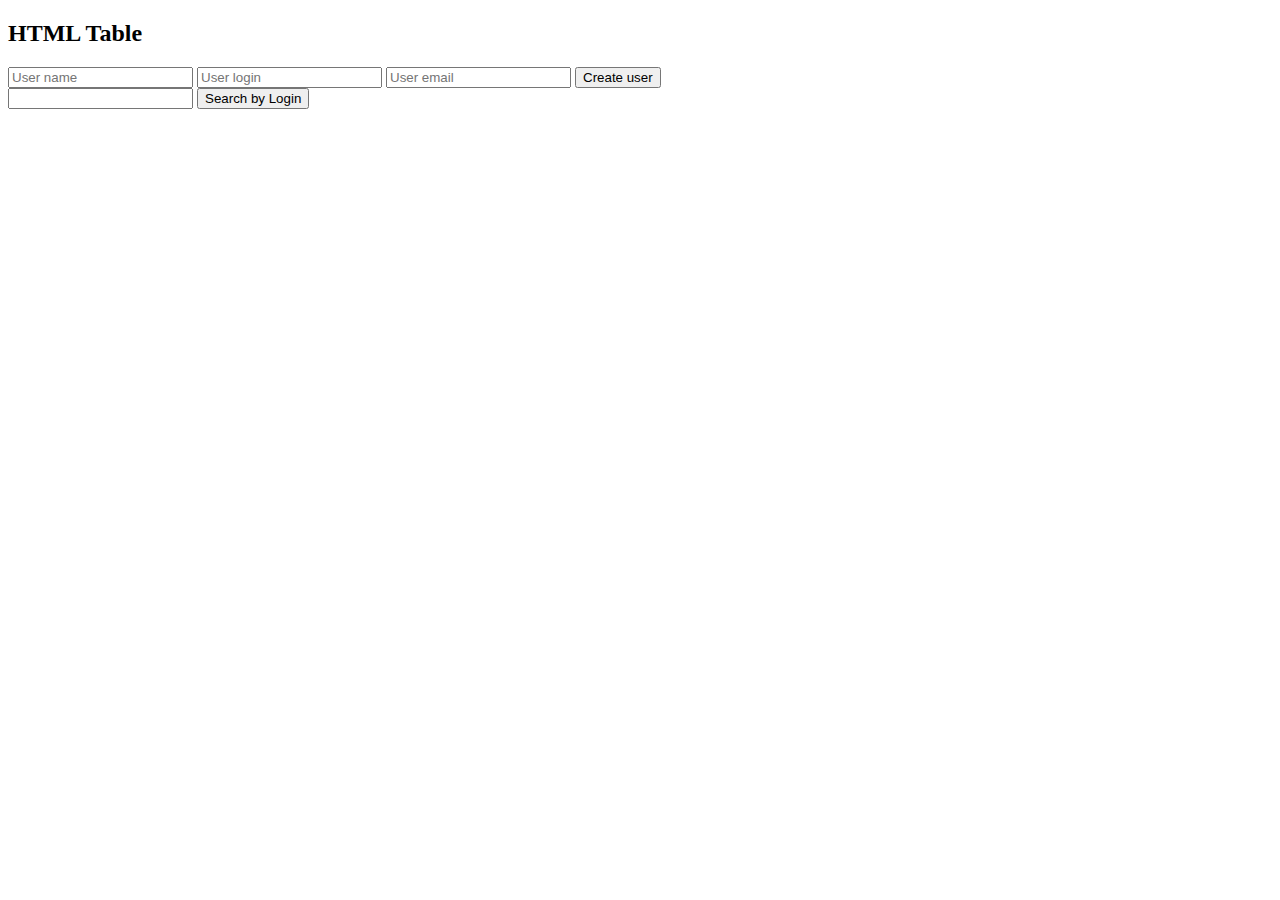
<file: src/main/resources/templates/index.html>
<!DOCTYPE html>
<html lang="en" xmlns:th="http://www.thymeleaf.org">
<head>
    <link th:href="@{/static/css/bootstrap.min.css}" th:rel="stylesheet" type="text/css"/>
    <link th:href="@{/static/css/style.css}" th:rel="stylesheet" type="text/css"/>
<!--    <link href="../static/css/bootstrap.min.css">-->
<!--    <link href="../static/css/style.css">-->
    <style>
        table {
            font-family: arial, sans-serif;
            border-collapse: collapse;
            width: 100%;
        }

        td, th {
            border: 1px solid #dddddd;
            text-align: left;
            padding: 8px;
        }

        tr:nth-child(even) {
            background-color: #dddddd;
        }
    </style>
</head>
<body>

<h2>HTML Table</h2>

<table id="usersList">

</table>

<form action="#">
    <input id="user_name" placeholder="User name">
    <input id="user_login" placeholder="User login">
    <input id="user_email" placeholder="User email">
    <button onclick="createUser()">Create user</button>
</form>

<input id="search_field">
<button onclick="searchByLogin()">Search by Login</button>
<script>
    function searchByLogin() {
        var login = document.getElementById("search_field").value;
        var xhttp = new XMLHttpRequest();
        xhttp.onreadystatechange = function () {
            if (this.readyState == 4 && this.status == 200) {
                var user = JSON.parse(this.responseText);
                var html = '<tr>\n' +
                    '        <th>User id</th>\n' +
                    '        <th>User name</th>\n' +
                    '        <th>User login</th>\n' +
                    '        <th>User email</th>\n' +
                    '        <th>Delete</th>\n' +
                    '    </tr>';
                html = html + '<tr><td>' + user.id + '</td>\n' +
                    '        <td>' + user.name + '</td>\n' +
                    '        <td>' + user.login + '</td>\n' +
                    '        <td>' + user.email + '</td>' +
                    '        <td><button onclick="deleteUser(' + user.id + ')">Delete</button></td></tr>';
                document.getElementById("usersList").innerHTML = html;
            }
        };
        xhttp.open("GET", "http://localhost:8080/users/findByLogin?login=" + login, true);
        xhttp.send();
    }

    function deleteUser(userId) {
        var xhttp = new XMLHttpRequest();
        xhttp.open("DELETE", "http://localhost:8080/users/delete/" + userId, true);
        xhttp.send();
    }

    function createUser() {
        var userName = document.getElementById("user_name").value;
        var userLogin = document.getElementById("user_login").value;
        var userEmail = document.getElementById("user_email").value;

        var xmlhttp = new XMLHttpRequest();   // new HttpRequest instance
        xmlhttp.open("POST", "http://localhost:8080/users/save");
        xmlhttp.setRequestHeader("Content-Type", "application/json");
        xmlhttp.send(JSON.stringify({name: userName, login: userLogin, email: userEmail}));

        loadUsers();
    }

    function loadUsers() {
        var xhttp = new XMLHttpRequest();
        xhttp.onreadystatechange = function () {
            if (this.readyState == 4 && this.status == 200) {
                var users = JSON.parse(this.responseText);
                var html = '<tr>\n' +
                    '        <th>User id</th>\n' +
                    '        <th>User name</th>\n' +
                    '        <th>User surname</th>\n' +
                    '        <th>User login</th>\n' +
                    '        <th>User age</th>\n' +
                    '        <th>Delete</th>\n' +
                    '    </tr>';
                for (var i = 0; i < users.length; i++) {
                    var user = users[i];
                    console.log(user);
                    html = html + '<tr><td>' + user.id + '</td>\n' +
                        '        <td>' + user.name + '</td>\n' +
                        '        <td>' + user.surname + '</td>\n' +
                        '        <td>' + user.login + '</td>' +
                        '        <td>' + user.age + '</td>' +
                        '        <td><button class="btn btn-danger" onclick="deleteUser(' + user.id + ')">Delete</button></td></tr>';

                }
                document.getElementById("usersList").innerHTML = html;
            }
        };
        xhttp.open("GET", "http://localhost:8080/users/findAll", true);
        xhttp.send();
    }

    loadUsers();
</script>
</body>
</html>
</file>
<file: src/main/resources/static/css/style.css>
.header-top-line {
    height: 25px;
    background-color: #009f88;
}

.header-menu-logo {
    color: #4A4A4A !important;
}

.header-menu-logo > img {
    height: 38px;
}

.header-menu {
    background: #ffffff !important;
}

.header-bottom-line {
    height: 1px;
    background-color: #009f88;
    opacity: 0.2;
}

button::-moz-focus-inner {
    border: 0 !important;
}

::-moz-focus-outer, ::-moz-focus-inner {
    border: 0 !important;
    padding: 0 !important;
}

.btn, .btn:focus, .btn:active {
    border: 0;
    box-shadow: none;
}

.btn-primary:not(:disabled):not(.disabled):active:focus, .show > .btn-primary.dropdown-toggle:focus {
    box-shadow: none;
}

.dropdown-item:focus {
    outline: 0;
}

.dropdown-item:active {
    background-color: #009f88;
}

.form-control:focus {
    border-color: #009f88 !important;
    box-shadow: 0 0 0 0.2rem rgba(22, 184, 76, 0.3);
}

.wrapper {
    width: 100%;
}

.nav {
    background-color: #009f88 !important;
}

.datasource-error-notification {
    background-color: red;
    color: white;
    height: 25px;
    text-align: center;
    font-size: 14px;
}

#side-menu {
    min-width: 270px;
    max-width: 270px;
    background: #009f88;
    -webkit-transition: all 0.3s;
    -o-transition: all 0.3s;
    transition: all 0.3s;
    position: relative;
}

#side-menu.active {
    margin-left: -270px;
}

#side-menu ul li a {
    padding: 10px 0;
    display: block;
    color: rgba(255, 255, 255, 0.6);
    border-bottom: 1px solid rgba(255, 255, 255, 0.1);
}

#side-menu ul li a:hover {
    color: #fff;
}

#side-menu ul li.active > a {
    background: transparent;
    color: #fff;
}

@media (max-width: 992px) {
    #side-menu {
        margin-left: -270px;
    }

    #side-menu.active {
        margin-left: 0;
    }
}

#side-menu .custom-menu {
    display: inline-block;
    position: absolute;
    top: 40vh;
    right: 0;
    margin-right: -20px;
    -webkit-transition: 0.3s;
    -o-transition: 0.3s;
    transition: 0.3s;
}

#side-menu .custom-menu .btn {
    width: 60px;
    height: 60px;
    border-radius: 50%;
    position: relative;
}

#side-menu .custom-menu .btn i {
    margin-right: -40px;
    font-size: 14px;
}

#side-menu .custom-menu .btn.btn-primary {
    background: transparent;
    border-color: transparent;
}

#side-menu .custom-menu .btn.btn-primary:after {
    z-index: -1;
    position: absolute;
    top: 0;
    left: 0;
    right: 0;
    bottom: 0;
    content: '';
    -webkit-transform: rotate(45deg);
    -ms-transform: rotate(45deg);
    transform: rotate(45deg);
    background: #009f88;
    border-radius: 10px;
}

#side-menu .custom-menu .btn.btn-primary:hover, #side-menu .custom-menu .btn.btn-primary:focus {
    background: transparent !important;
    border-color: transparent !important;
}

a[data-toggle="collapse"] {
    position: relative;
}

@media (max-width: 992px) {
    #side-menu-collapse-button span {
        display: none;
    }
}

.side-sub-menu-list {
    list-style-type: none;
}

.card-body {
    background-color: #009f88 !important;
}

#content {
    width: 100%;
    padding: 0;
    min-height: calc(100vh - 90px);
    -webkit-transition: all 0.3s;
    -o-transition: all 0.3s;
    transition: all 0.3s;
}

.page-title {
    border-bottom: 1px solid rgba(0, 159, 136, 0.2);
    margin-top: -40px;
    margin-bottom: 20px;
}

.page-title > p {
    opacity: 0.5;
    font-size: 2rem !important;
}

.compit-label {
    cursor: default;
    color: #009f88;
    position: fixed;
    bottom: 0;
    right: 30px;
    opacity: 0.5;
    -moz-user-select: none; /* Firefox */
    -ms-user-select: none; /* Internet Explorer */
    -webkit-user-select: none; /* Chrome, Safari, and Opera */
    -webkit-touch-callout: none; /* Disable Android and iOS callouts*/
}

#users-table tbody tr {
    cursor: pointer;
}

#users-table tbody tr:not(.selected):hover {
    cursor: pointer;
    background-color: rgba(0, 159, 136, 0.8);
    color: #ffffff;
}

.users-page-buttons > button {
    background-color: #009f88;
    color: #ffffff;
}

.users-page-buttons > button:hover {
    background-color: #009f88;
    color: #ffffff;
    opacity: 0.9;
}

.users-page-buttons > button[disabled]:hover {
    color: #ffffff!important;
    background-color: #009f88;
    opacity: .65
}

.create-user-modal-content > form {
    margin-top: 5px;
}

.create-user-modal-header {
    background-color: #009f88;
    color: #ffffff;
}

.create-user-modal-header > button {
    outline: 0;
}

.create-user-modal-close-cross {
    color: #ffffff;
}

.create-user-submit-button {
    background-color: #009f88;
    color: #ffffff;
}

.create-user-submit-button:hover {
    background-color: #009f88;
    color: #ffffff;
    opacity: 0.9;
}

.ldap-users-submit-button {
    background-color: #009f88;
    color: #ffffff;
}

.ldap-users-submit-button:hover {
    background-color: #009f88;
    color: #ffffff;
    opacity: 0.9;
}

.ldap-users-modal-content > form {
    margin-top: 5px;
}

.ldap-users-modal-header {
    background-color: #009f88;
    color: #ffffff;
}

.ldap-users-modal-header > button {
    outline: 0;
}

.ldap-users-modal-close-cross {
    color: #ffffff;
}

.ldap-users-modal-button {
    opacity: 0.9;
    text-decoration: underline;
}

.ldap-users-modal-button:hover {
    text-decoration: underline;
    opacity: 0.7;
}

.ldap-users-modal-left-panel {
    height: 350px;
    padding-right: 0 !important;
    padding-left: 0 !important;
    word-wrap: break-word;
    overflow-y: scroll;
    border-radius: 5px;
    border: 1px solid rgba(0, 159, 136, 0.2);
}

.ldap-users-modal-left-list .list-group-item {
    padding: 5px 0 5px 10px !important;
    border: 1px solid #ffffff;
}

.ldap-users-modal-left-list .list-group-item:hover {
    background-color: rgba(0, 159, 136, 0.8);
    color: #ffffff;
    cursor: pointer;
}

.ldap-users-modal-left-list .pressed {
    background-color: rgba(0, 159, 136, 0.8);
    color: #ffffff;
    border: 1px solid rgba(0, 159, 136, 0.8)!important;

}

.ldap-users-modal-right-panel {
    height: 350px;
    padding-right: 0 !important;
    padding-left: 0 !important;
    word-wrap: break-word;
    overflow-y: scroll;
    border-radius: 5px;
    border: 1px solid rgba(0, 159, 136, 0.2);
}

.ldap-users-modal-right-list .list-group-item {
    padding: 5px 0 5px 10px !important;
    border: 1px solid #ffffff;
}

.ldap-users-modal-right-list .list-group-item:hover {
    background-color: rgba(0, 159, 136, 0.8);
    color: #ffffff;
    cursor: pointer;
}

.ldap-users-modal-right-list .pressed {
    background-color: rgba(0, 159, 136, 0.8);
    color: #ffffff;
    border: 1px solid rgba(0, 159, 136, 0.8)!important;
}

.ldap-users-modal-move-to-left-button, .ldap-users-modal-move-to-right-button {
    margin-left: -100%;
    background-color: rgba(0, 159, 136, 0.8);
    color: #ffffff;
}

.ldap-users-modal-move-to-left-button:hover, .ldap-users-modal-move-to-right-button:hover {
    color: #ffffff;
}

.ldap-users-modal-move-all-to-left-button, .ldap-users-modal-move-all-to-right-button {
    margin-left: -100%;
    background-color: rgba(0, 159, 136, 0.8);
    color: #ffffff;
    padding: .375rem .4rem!important;
}

.ldap-users-modal-move-all-to-right-button {
    margin-top: 80px;
}

.ldap-users-modal-move-to-right-button {
    margin-top: 5px;
}

.ldap-users-modal-move-to-left-button {
    margin-top: 20px;
}

.ldap-users-modal-move-all-to-left-button {
    margin-top: 5px;
}

.ldap-users-modal-move-all-to-left-button:hover, .ldap-users-modal-move-all-to-right-button:hover {
    color: #ffffff;
}

.ldap-users-modal-bottom {
    margin-top: 25px;
}

.ldap-users-load, .ldap-users-spinner {
    text-align: center;
}

.ldap-users-spinner {
    display: none;
}

.load-ldap-user-modal {

}

.load-ldap-user-content {}

.load-ldap-user-header {
    background-color: #009f88;
    color: #ffffff;
}

.load-ldap-user-header > button {
    outline: 0;
}

.load-ldap-user-title {}

.load-ldap-user-close-cross {
    color: #ffffff;
}

.load-ldap-user-close-cross:hover {
    color: #ffffff;
    opacity: 0.9;
}

.load-ldap-user-body {}

.load-ldap-user-bottom {}

.load-ldap-user-modal-yes-button {
    border: 1px solid rgba(0, 159, 136, 0.9);
    background-color: #ffffff;
    color: #009f88;
}

.load-ldap-user-modal-yes-button:hover {
    border: 1px solid rgba(0, 159, 136, 0.9);
    background-color: #ffffff;
    color: #009f88;
}

.load-ldap-user-modal-yes-button:focus {
    border: 1px solid rgba(0, 159, 136, 0.9);
    background-color: #ffffff;
    color: #009f88;
}

.load-ldap-user-modal-no-button {
    border: 1px solid rgba(0, 159, 136, 0.9);
    background-color: #ffffff;
    color: #009f88;
}

.load-ldap-user-modal-no-button:hover {
    border: 1px solid rgba(0, 159, 136, 0.9);
    background-color: #ffffff;
    color: #009f88;
}

.load-ldap-user-modal-no-button:focus {
    border: 1px solid rgba(0, 159, 136, 0.9);
    background-color: #ffffff;
    color: #009f88;
}

.load-ldap-user-modal-cancel-button {
    background-color: #009f88;
    color: #ffffff;
}

.load-ldap-user-modal-cancel-button:hover {
    background-color: #009f88;
    color: #ffffff;
    opacity: 0.9;
}

.load-ldap-user-modal-cancel-button:focus {
    background-color: #009f88;
    color: #ffffff;
    opacity: 0.9;
}



.user-role-modal-content > form {
    margin-top: 5px;
}

.user-role-modal-header {
    background-color: #009f88;
    color: #ffffff;
}

.user-role-modal-header > button {
    outline: 0;
}

.user-role-modal-close-cross {
    color: #ffffff;
}

.user-role-modal-left-panel {
    height: 350px;
    padding-right: 0 !important;
    padding-left: 0 !important;
    word-wrap: break-word;
    overflow-y: scroll;
    border-radius: 5px;
    border: 1px solid rgba(0, 159, 136, 0.2);
}

.user-role-modal-left-list .list-group-item {
    padding: 5px 0 5px 10px !important;
    border: 1px solid #ffffff;
}

.user-role-modal-left-list .list-group-item:hover {
    background-color: rgba(0, 159, 136, 0.8);
    color: #ffffff;
    cursor: pointer;
}

.user-role-modal-left-list .pressed {
    background-color: rgba(0, 159, 136, 0.8);
    color: #ffffff;
    border: 1px solid rgba(0, 159, 136, 0.8)!important;
}

.user-role-modal-right-panel {
    height: 350px;
    padding-right: 0 !important;
    padding-left: 0 !important;
    word-wrap: break-word;
    overflow-y: scroll;
    border-radius: 5px;
    border: 1px solid rgba(0, 159, 136, 0.2);
}

.user-role-modal-right-list .list-group-item {
    padding: 5px 0 5px 10px !important;
    border: 1px solid #ffffff;
}

.user-role-modal-right-list .list-group-item:hover {
    background-color: rgba(0, 159, 136, 0.8);
    color: #ffffff;
    cursor: pointer;
}

.user-role-modal-right-list .pressed {
    background-color: rgba(0, 159, 136, 0.8);
    color: #ffffff;
    border: 1px solid rgba(0, 159, 136, 0.8)!important;
}

.user-role-modal-move-to-left-button, .user-role-modal-move-to-right-button {
    margin-left: -100%;
    background-color: rgba(0, 159, 136, 0.8);
    color: #ffffff;
}

.user-role-modal-move-to-left-button:hover, .user-role-modal-move-to-right-button:hover {
    color: #ffffff;
}

.user-role-modal-move-all-to-left-button, .user-role-modal-move-all-to-right-button {
    margin-left: -100%;
    background-color: rgba(0, 159, 136, 0.8);
    color: #ffffff;
    padding: .375rem .4rem!important;
}

.user-role-modal-move-all-to-right-button {
    margin-top: 80px;
}

.user-role-modal-move-to-right-button {
    margin-top: 5px;
}

.user-role-modal-move-to-left-button {
    margin-top: 20px;
}

.user-role-modal-move-all-to-left-button {
    margin-top: 5px;
}

.user-role-modal-move-all-to-left-button:hover, .user-role-modal-move-all-to-right-button:hover {
    color: #ffffff;
}

.user-role-modal-bottom {
    margin-top: 25px;
}

.user-role-submit-button {
    background-color: #009f88;
    color: #ffffff;
}

.user-role-submit-button:hover {
    background-color: #009f88;
    color: #ffffff;
    opacity: 0.9;
}

.system-settings-submit-button {
    background-color: #009f88;
    color: #ffffff;
}

.system-settings-submit-button:hover {
    background-color: #009f88;
    color: #ffffff;
    opacity: 0.9;
}


#roles-table tbody tr {
    cursor: pointer;
}

#roles-table tbody tr:not(.selected):hover {
    cursor: pointer;
    background-color: rgba(0, 159, 136, 0.8);
    color: #ffffff;
}

.selected {
    background-color: rgba(0, 159, 136, 1);
    color: #ffffff;
}

.roles-page-buttons > button {
    background-color: #009f88;
    color: #ffffff;
}

.roles-page-buttons > button[disabled]:hover {
    color: #ffffff!important;
    opacity: .65
}

.roles-page-buttons > button:hover {
    background-color: #009f88;
    color: #ffffff;
    opacity: 0.9;
}

.create-role-modal-content > form {
    margin-top: 5px;
}

.create-role-modal-header {
    background-color: #009f88;
    color: #ffffff;
}

.create-role-modal-header > button {
    outline: 0;
}

.create-role-modal-close-cross {
    color: #ffffff;
}

.create-role-submit-button {
    background-color: #009f88;
    color: #ffffff;
}

.create-role-submit-button:hover {
    background-color: #009f88;
    color: #ffffff;
    opacity: 0.9;
}


.edit-role-modal-content > form {
    margin-top: 5px;
}

.edit-role-modal-header {
    background-color: #009f88;
    color: #ffffff;
}

.edit-role-modal-header > button {
    outline: 0;
}

.edit-role-modal-close-cross {
    color: #ffffff;
}

.edit-role-submit-button {
    background-color: #009f88;
    color: #ffffff;
}

.edit-role-submit-button:hover {
    background-color: #009f88;
    color: #ffffff;
    opacity: 0.9;
}

.system-setting-submit-button {
    background-color: #009f88;
    color: #ffffff;
}

.system-setting-submit-button:hover {
    background-color: #009f88;
    color: #ffffff;
    opacity: 0.9;
}

.settings-page-delimiter {
    border-bottom: 1px solid rgba(0, 159, 136, 0.2);
    margin: 25px;
}

#nsi-table tbody tr:hover {
    cursor: pointer;
}

.nsi-directory-page-buttons {
    margin-top: 15px;
}

.nsi-directory-page-buttons > button {
    background-color: #009f88;
    color: #ffffff;
}

.nsi-directory-page-buttons > button:hover {
    background-color: #009f88;
    color: #ffffff;
    opacity: 0.9;
}

.nsi-directory-page-buttons > button[disabled]:hover {
    color: #ffffff!important;
    background-color: #009f88;
    opacity: .65
}


.create-nsi-entry-submit-button, .create-cancel-nsi-entry-button {
    background-color: #009f88;
    color: #ffffff;
    margin-right: 15px;
}

.create-nsi-entry-submit-button:hover, .create-cancel-nsi-entry-button:hover {
    background-color: #009f88;
    color: #ffffff;
    opacity: 0.9;
}

.nsi-entry-buttons > button {
    background-color: #009f88;
    color: #ffffff;
    margin-right: 5px;
}

.nsi-entry-buttons > button:hover {
    background-color: #009f88;
    color: #ffffff;
    opacity: 0.9;
}

.nsi-entry-edit-buttons > button {
    background-color: #009f88;
    color: #ffffff;
    margin-right: 5px;
}

.nsi-entry-edit-buttons > button:hover {
    background-color: #009f88;
    color: #ffffff;
    opacity: 0.9;
}

.invalid-data {
    border-color: #009f88 !important;
    box-shadow: 0 0 0 0.2rem rgba(22, 184, 76, 0.3);
}

.invalid-data:focus {
    border-color: #009f88 !important;
    box-shadow: 0 0 0 0.2rem rgba(22, 184, 76, 0.3);
}


.output-text{
    font-size: 110%;
}

.view-cancel-catalog-entry-button {
    background-color: #009f88;
    color: #ffffff;
}
</file>
